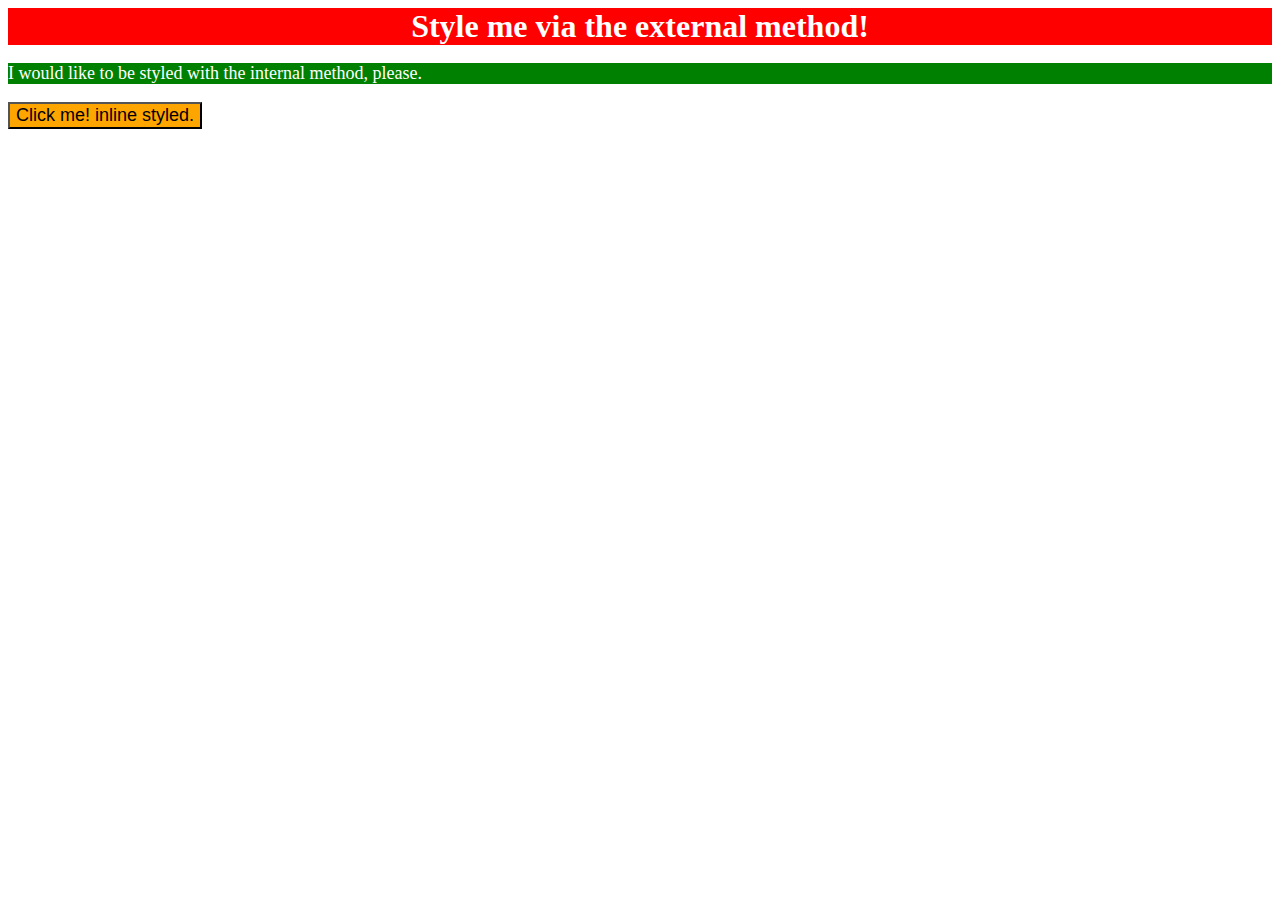
<file: foundations/intro-to-css/01-css-methods/index.html>
<!DOCTYPE html>


<html lang="en">

<head>
    <meta charset="UTF-8">
    <meta http-equiv="X-UA-Compatible" content="IE=edge">
    <meta name="viewport" content="width=device-width, initial-scale=1.0">
    <title>Methods for Adding CSS</title>
    <link rel="stylesheet" href="styles.css">


    <style>
        
      p {
        background-color: green;
        color: white;
        font-size: 18px;
      }

    </style>




</head>




<body>
    <div>Style me via the external method!</div>
    <p>I would like to be styled with the internal method, please.</p>
    <button style="background-color:orange; font-size: 18px;">Click me! inline styled.</button>
</body>




  </html>
</file>
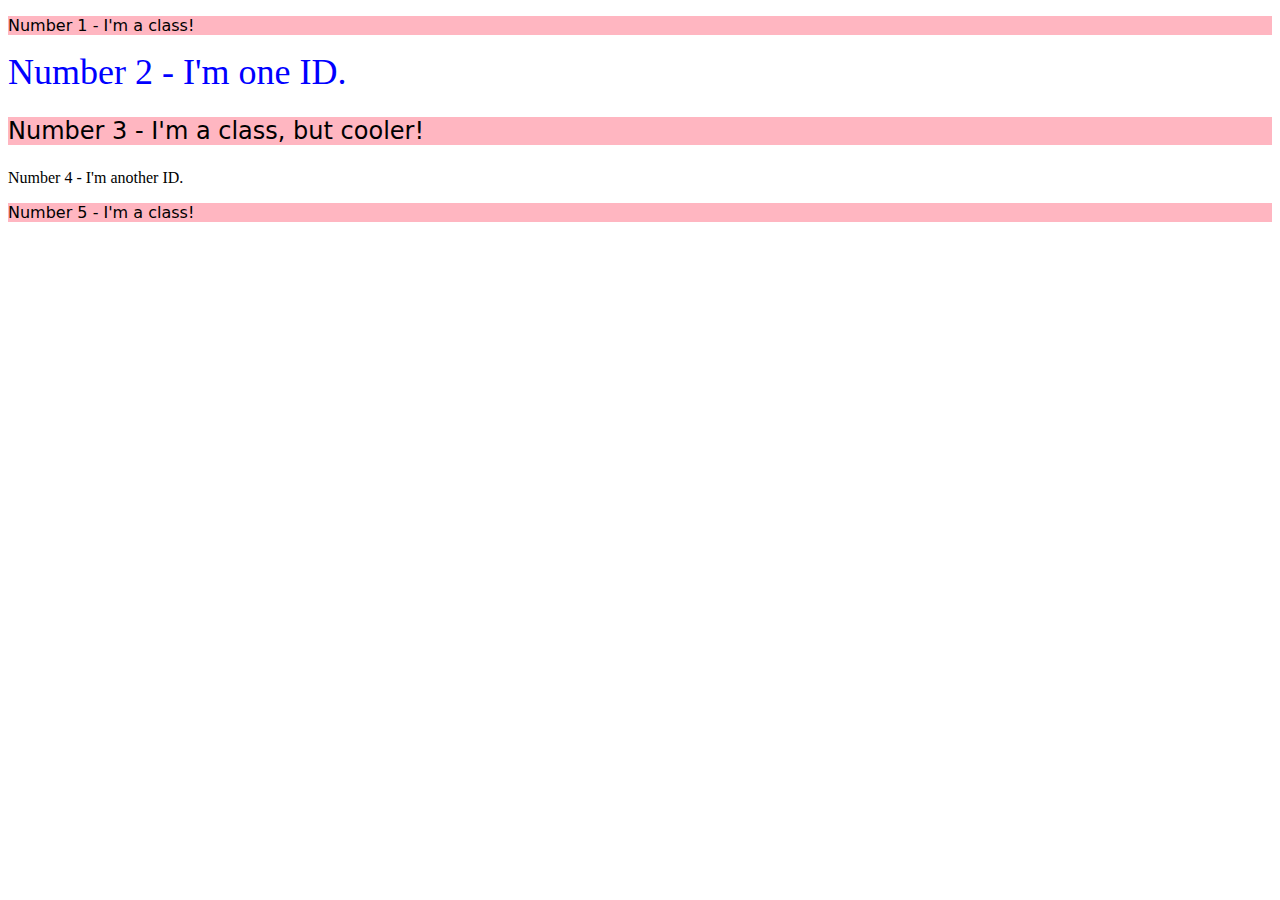
<file: foundations/intro-to-css/02-class-id-selectors/index.html>
<!DOCTYPE html>
<html lang="en">
  <head>
    <meta charset="UTF-8">
    <meta http-equiv="X-UA-Compatible" content="IE=edge">
    <meta name="viewport" content="width=device-width, initial-scale=1.0">
    <title>Class and ID Selectors</title>
    <link rel="stylesheet" href="styles.css">
  </head>
  <body>
    <p class="odd">Number 1 - I'm a class!</p>
    <div id="second">Number 2 - I'm one ID.</div>
    <p class="odd third">Number 3 - I'm a class, but cooler!</p>
    <div class="fourth">Number 4 - I'm another ID.</div>
    <p class="odd">Number 5 - I'm a class!</p>
  </body>
</html>
</file>
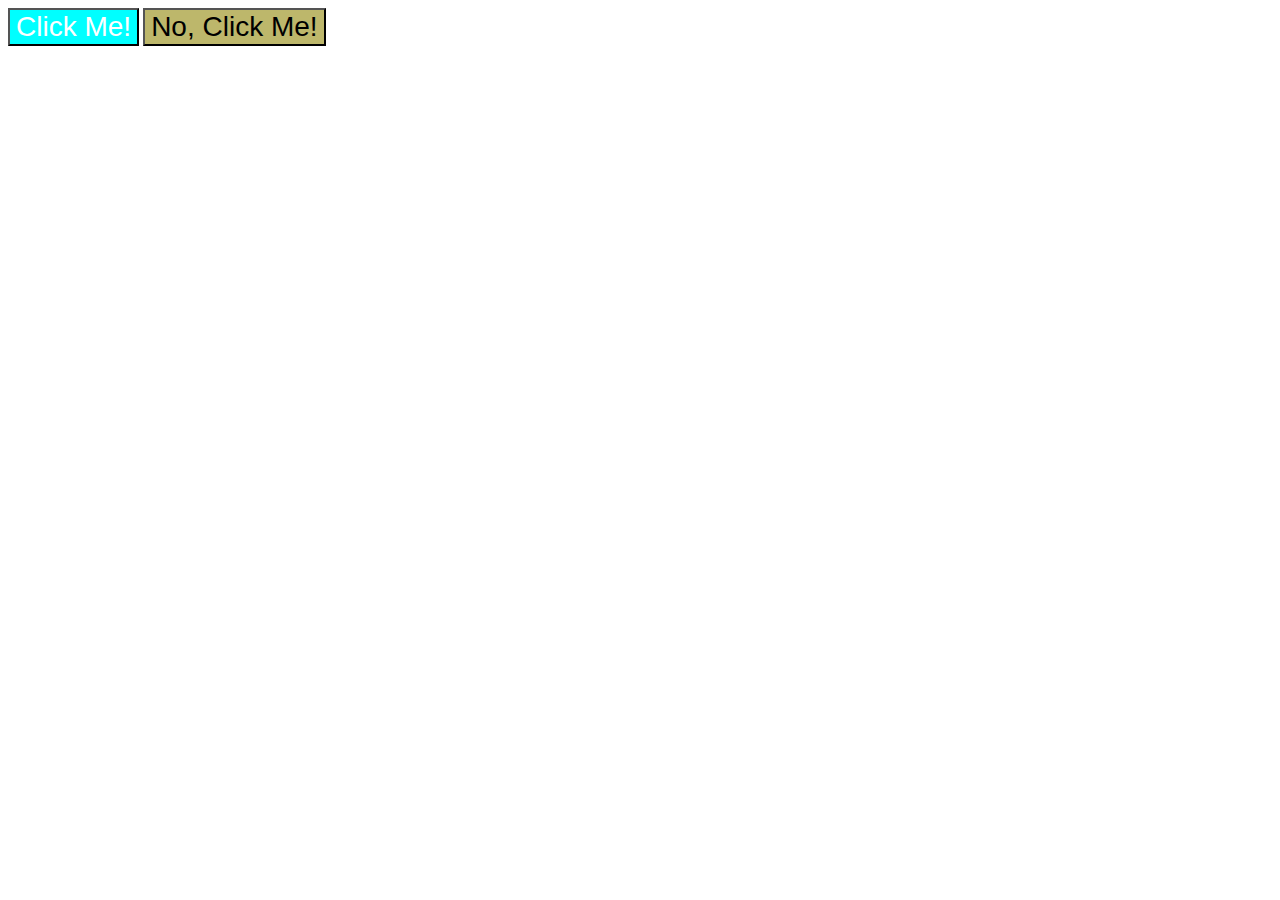
<file: foundations/intro-to-css/03-grouping-selectors/index.html>
<!DOCTYPE html>
<html lang="en">
  <head>
    <meta charset="UTF-8">
    <meta http-equiv="X-UA-Compatible" content="IE=edge">
    <meta name="viewport" content="width=device-width, initial-scale=1.0">
    <title>Grouping Selectors</title>
    <link rel="stylesheet" href="style.css">
  </head>
  <body>
    <button class="first">Click Me!</button>
    <button class="second">No, Click Me!</button>
  </body>
</html>
</file>
<file: foundations/intro-to-css/01-css-methods/styles.css>
/* div`: a red background, white text, a font size of 32px, center aligned, and bold */

div {
    background-color: red;
    color: white;
    font-size: 32px;
    text-align: center;
    font-weight: bold;
}
</file>
<file: foundations/intro-to-css/02-class-id-selectors/styles.css>
/*  All odd numbered elements**: a light red/pink background, and a list of fonts containing `Verdana` and 
    `DejaVu Sans` with `sans-serif` as a fallback
*/


/*  
**The third element**: in addition to the styles for all odd numbered elements, add a font size of 24px
*/



.odd,
.third
        {
            background-color:lightpink;
            font-family: Verdana, "DejaVu Sans", sans-serif;
        }


.third  {
            font-size: 24px;
        }



/*  The second element**: blue text and a font size of 36px    */


#second
        {
            color: blue;
            font-size: 36px;
        }


/*  
**The fourth element**: a light green background, a font size of 24px, and bold
*/

#fourth    
        {
            background-color: lightgreen;
            font-size: 24px;
            font-weight: bold;
        }
</file>
<file: foundations/intro-to-css/03-grouping-selectors/style.css>
.first, 
.second {
            font-size: 28px;
            font-family: Helvetica, 'Times New Roman', sans-serif;
        }


.first {
            background-color: aqua;
            color: white;
        }


.second {
            background-color: darkkhaki;
            color: black;

}
</file>
